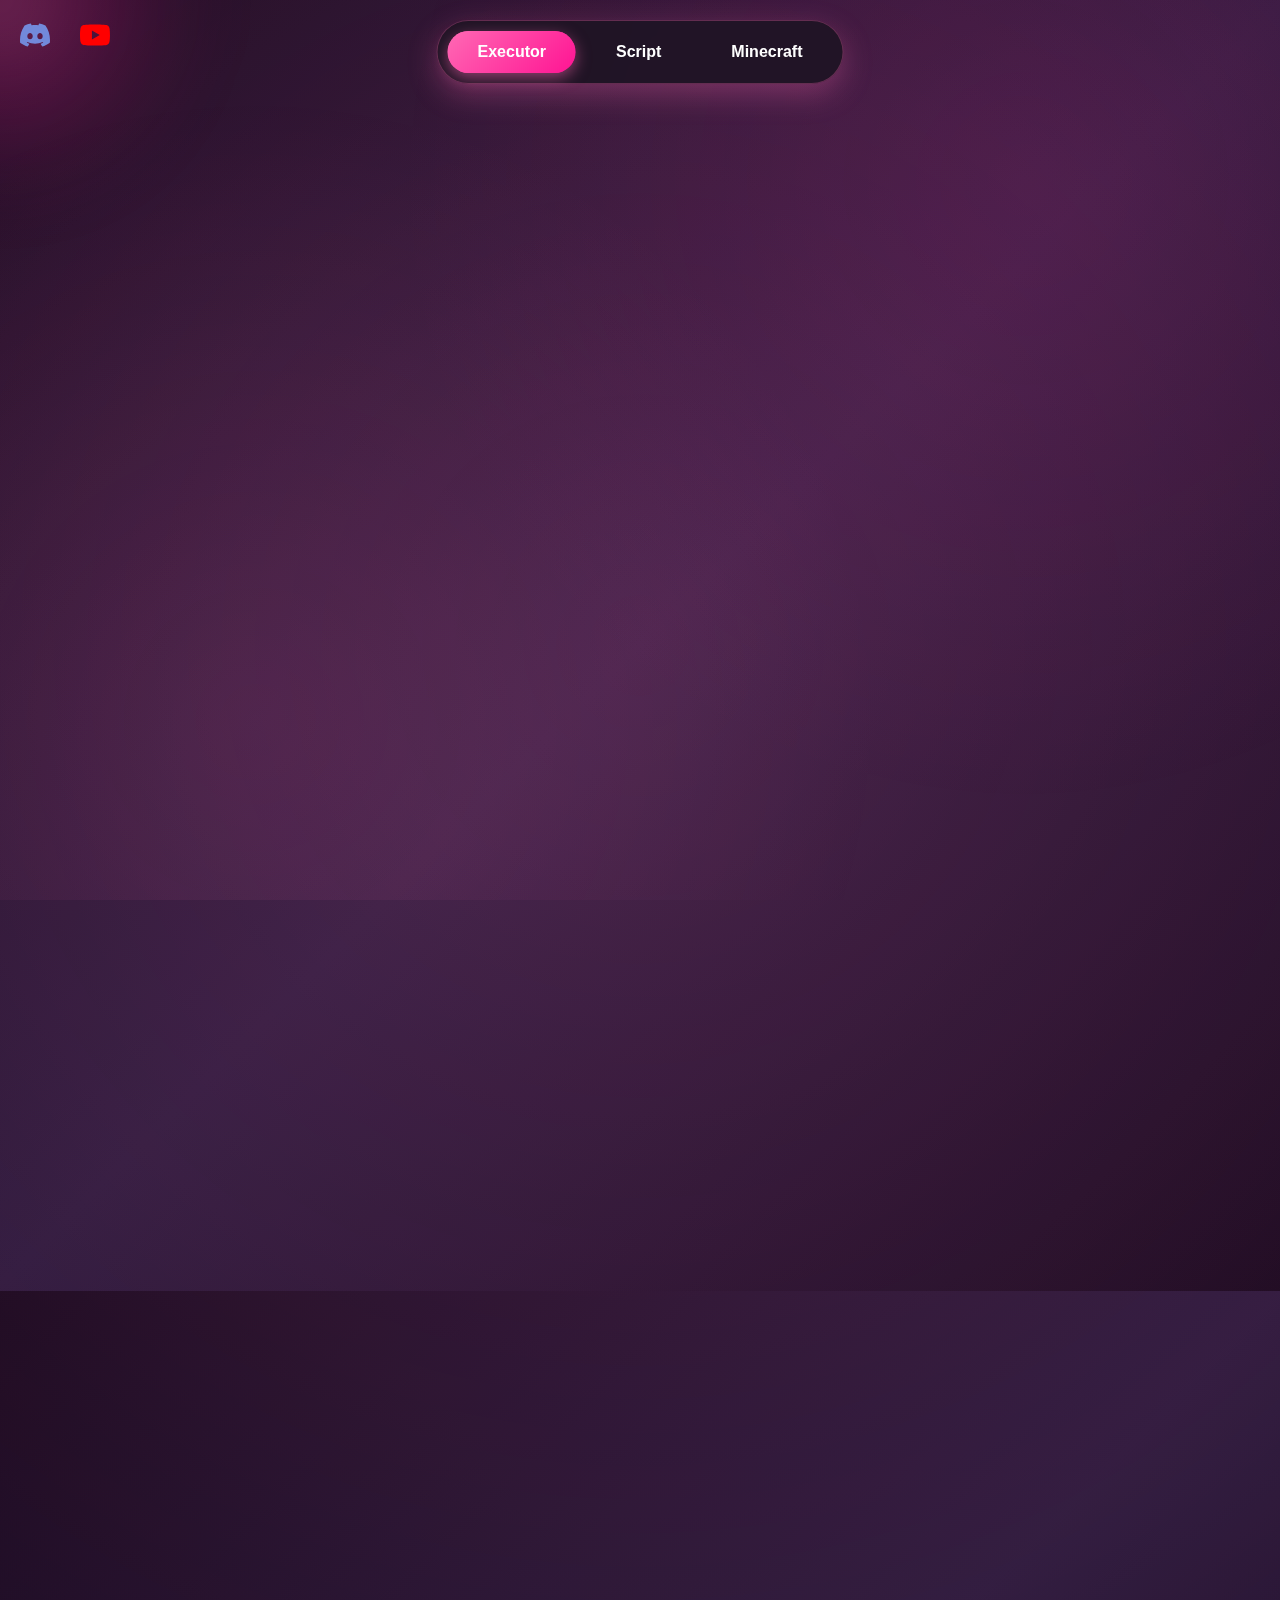
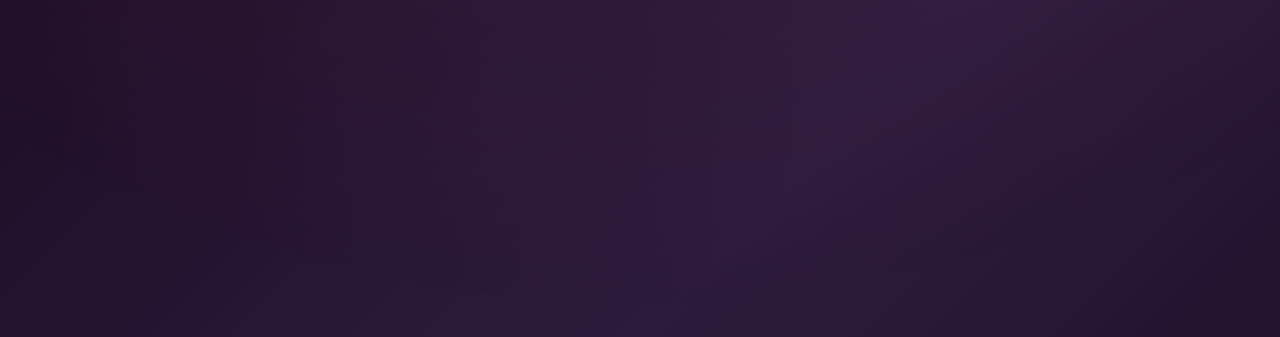
<file: index.html>
<!DOCTYPE html>
<html lang="tr">
<head>
  <meta charset="UTF-8">
  <title>Pinky Executor</title>
  <meta name="viewport" content="width=device-width, initial-scale=1.0">
  <style>
    * {
      box-sizing: border-box;
      margin: 0;
      padding: 0;
    }

    body {
      font-family: 'Segoe UI', Tahoma, Geneva, Verdana, sans-serif;
      background: linear-gradient(135deg, #1a0a1f 0%, #2d1b3d 50%, #1a0a1f 100%);
      color: #ffffff;
      min-height: 100vh;
      display: flex;
      align-items: center;
      justify-content: center;
      padding: 20px;
      position: relative;
      overflow-x: hidden;
    }

    body::before {
      content: '';
      position: absolute;
      top: -50%;
      right: -50%;
      width: 200%;
      height: 200%;
      background: radial-gradient(circle, rgba(255, 105, 180, 0.15) 0%, transparent 70%);
      animation: pulse 8s ease-in-out infinite;
      pointer-events: none;
    }

    body::after {
      content: '';
      position: fixed;
      top: 0;
      left: 0;
      width: 100%;
      height: 100%;
      background: 
        radial-gradient(circle at 20% 80%, rgba(255, 105, 180, 0.1) 0%, transparent 50%),
        radial-gradient(circle at 80% 20%, rgba(255, 20, 147, 0.1) 0%, transparent 50%);
      pointer-events: none;
      z-index: -1;
    }

    @keyframes pulse {
      0%, 100% { transform: scale(1); opacity: 0.5; }
      50% { transform: scale(1.1); opacity: 0.8; }
    }

    /* Enhanced loading and scroll animations */
    .container {
      max-width: 1000px;
      width: 100%;
      position: relative;
      z-index: 1;
      opacity: 0;
      animation: pageLoad 1s ease-out 0.2s forwards;
      padding-top: 80px;
    }

    @keyframes pageLoad {
      from {
        opacity: 0;
        transform: translateY(20px);
      }
      to {
        opacity: 1;
        transform: translateY(0);
      }
    }

    .app-info {
      text-align: center;
      margin-bottom: 50px;
      animation: fadeInDown 0.8s ease-out;
    }

    @keyframes fadeInDown {
      from {
        opacity: 0;
        transform: translateY(-30px);
      }
      to {
        opacity: 1;
        transform: translateY(0);
      }
    }

    .app-info h1 {
      font-size: 64px;
      margin-bottom: 20px;
      background: linear-gradient(135deg, #ff69b4 0%, #ff1493 50%, #ff69b4 100%);
      -webkit-background-clip: text;
      -webkit-text-fill-color: transparent;
      background-clip: text;
      font-weight: 800;
      letter-spacing: -2px;
      text-shadow: 0 0 30px rgba(255, 105, 180, 0.5);
      animation: shimmer 3s ease-in-out infinite;
    }

    @keyframes shimmer {
      0%, 100% { filter: brightness(1); }
      50% { filter: brightness(1.3); }
    }

    .features {
      display: grid;
      grid-template-columns: repeat(auto-fit, minmax(250px, 1fr));
      gap: 20px;
      margin: 30px 0;
      list-style: none;
      animation: fadeInUp 0.8s ease-out 0.2s both;
    }

    @keyframes fadeInUp {
      from {
        opacity: 0;
        transform: translateY(30px);
      }
      to {
        opacity: 1;
        transform: translateY(0);
      }
    }

    .features li {
      background: rgba(255, 105, 180, 0.1);
      backdrop-filter: blur(10px);
      padding: 20px;
      border-radius: 15px;
      border: 1px solid rgba(255, 105, 180, 0.3);
      transition: all 0.3s ease;
      font-size: 16px;
      text-align: center;
      display: flex;
      align-items: center;
      justify-content: center;
      gap: 10px;
      flex-wrap: wrap;
    }

    .feature-icon {
      font-size: 20px;
      margin-right: 5px;
    }

    .features li:hover {
      transform: translateY(-5px);
      border-color: rgba(255, 105, 180, 0.6);
      box-shadow: 0 10px 30px rgba(255, 105, 180, 0.3);
      background: rgba(255, 105, 180, 0.15);
    }

    .download {
      padding: 50px;
      background: rgba(30, 20, 35, 0.8);
      backdrop-filter: blur(20px);
      border-radius: 20px;
      border: 1px solid rgba(255, 105, 180, 0.3);
      box-shadow: 0 20px 60px rgba(255, 105, 180, 0.2);
      text-align: center;
      animation: fadeInUp 0.8s ease-out 0.4s both;
    }

    .download h2 {
      font-size: 32px;
      margin-bottom: 15px;
      color: #ff69b4;
    }

    .download > p {
      font-size: 18px;
      color: #cccccc;
      margin-bottom: 30px;
    }

    .download-btn {
      display: inline-flex;
      align-items: center;
      gap: 10px;
      padding: 18px 50px;
      background: linear-gradient(135deg, #ff69b4 0%, #ff1493 50%, #ff69b4 100%);
      color: #fff;
      text-decoration: none;
      font-size: 20px;
      font-weight: 600;
      border-radius: 50px;
      transition: all 0.3s ease;
      box-shadow: 0 10px 30px rgba(255, 105, 180, 0.5);
      position: relative;
      overflow: hidden;
      background-size: 200% 100%;
      animation: gradientShift 3s ease infinite;
    }

    .download-icon {
      font-size: 22px;
      animation: bounce 2s ease-in-out infinite;
    }

    @keyframes bounce {
      0%, 20%, 50%, 80%, 100% { transform: translateY(0); }
      40% { transform: translateY(-5px); }
      60% { transform: translateY(-3px); }
    }

    @keyframes gradientShift {
      0%, 100% { background-position: 0% 50%; }
      50% { background-position: 100% 50%; }
    }

    .download-btn::before {
      content: '';
      position: absolute;
      top: 0;
      left: -100%;
      width: 100%;
      height: 100%;
      background: linear-gradient(90deg, transparent, rgba(255, 255, 255, 0.2), transparent);
      transition: left 0.5s;
    }

    .download-btn:hover::before {
      left: 100%;
    }

    .download-btn:hover {
      transform: translateY(-3px) scale(1.05);
      box-shadow: 0 15px 40px rgba(255, 105, 180, 0.7);
    }

    .download-btn:active {
      transform: translateY(-1px);
    }

    .note {
      margin-top: 25px;
      font-size: 14px;
      color: #aaaaaa;
      display: flex;
      align-items: center;
      justify-content: center;
      gap: 8px;
    }

    .note::before {
      content: 'ℹ️';
    }

    /* Screenshots Section */
    .screenshots {
      margin: 50px 0;
      text-align: center;
      animation: fadeInUp 0.8s ease-out 0.3s both;
    }

    .screenshots h2 {
      font-size: 32px;
      margin-bottom: 30px;
      color: #ff69b4;
      text-align: center;
    }

    .screenshot-grid {
      display: grid;
      grid-template-columns: repeat(auto-fit, minmax(200px, 1fr));
      gap: 20px;
      margin-top: 30px;
    }

    .screenshot-item {
      background: rgba(255, 105, 180, 0.1);
      backdrop-filter: blur(10px);
      border-radius: 15px;
      border: 1px solid rgba(255, 105, 180, 0.3);
      padding: 15px;
      transition: all 0.3s ease;
      overflow: hidden;
    }

    .screenshot-item:hover {
      transform: translateY(-5px) scale(1.02);
      border-color: rgba(255, 105, 180, 0.6);
      box-shadow: 0 15px 40px rgba(255, 105, 180, 0.3);
      background: rgba(255, 105, 180, 0.15);
    }

    .screenshot-item img {
      width: 100%;
      max-height: 300px;
      object-fit: contain;
      border-radius: 10px;
      margin-bottom: 10px;
      transition: transform 0.3s ease;
    }

    .screenshot-item:hover img {
      transform: scale(1.05);
    }

    .screenshot-label {
      font-size: 16px;
      font-weight: 600;
      color: #ff69b4;
      margin-top: 10px;
    }

    /* Navigation Tabs */
    .nav-tabs {
      position: fixed;
      top: 20px;
      left: 50%;
      transform: translateX(-50%);
      display: flex;
      gap: 10px;
      z-index: 1000;
      background: rgba(30, 20, 35, 0.9);
      backdrop-filter: blur(20px);
      padding: 10px;
      border-radius: 50px;
      border: 1px solid rgba(255, 105, 180, 0.3);
      box-shadow: 0 10px 30px rgba(255, 105, 180, 0.3);
    }

    .nav-tab {
      padding: 12px 30px;
      background: transparent;
      color: #ffffff;
      border: none;
      border-radius: 50px;
      font-size: 16px;
      font-weight: 600;
      cursor: pointer;
      transition: all 0.3s ease;
      position: relative;
      overflow: hidden;
    }

    .nav-tab::before {
      content: '';
      position: absolute;
      top: 0;
      left: 0;
      width: 100%;
      height: 100%;
      background: linear-gradient(135deg, #ff69b4, #ff1493);
      opacity: 0;
      transition: opacity 0.3s ease;
      z-index: -1;
    }

    .nav-tab:hover::before {
      opacity: 0.2;
    }

    .nav-tab.active {
      background: linear-gradient(135deg, #ff69b4, #ff1493);
      box-shadow: 0 5px 15px rgba(255, 105, 180, 0.5);
    }

    .nav-tab.active::before {
      opacity: 1;
    }

    /* Page transitions */
    .page {
      display: none;
      animation: fadeIn 0.5s ease-out;
    }

    .page.active {
      display: block;
    }

    @keyframes fadeIn {
      from {
        opacity: 0;
        transform: translateY(20px);
      }
      to {
        opacity: 1;
        transform: translateY(0);
      }
    }

    /* Modules Section */
    .modules-section {
      margin: 50px 0;
      animation: fadeInUp 0.8s ease-out 0.2s both;
    }

    .modules-section h2 {
      font-size: 32px;
      margin-bottom: 30px;
      color: #ff69b4;
      text-align: center;
    }

    .modules-grid {
      display: grid;
      grid-template-columns: repeat(auto-fit, minmax(200px, 1fr));
      gap: 20px;
      margin-top: 30px;
    }

    .module-card {
      background: rgba(255, 105, 180, 0.1);
      backdrop-filter: blur(10px);
      border-radius: 15px;
      border: 1px solid rgba(255, 105, 180, 0.3);
      padding: 30px 20px;
      text-align: center;
      transition: all 0.3s ease;
    }

    .module-card:hover {
      transform: translateY(-5px);
      border-color: rgba(255, 105, 180, 0.6);
      box-shadow: 0 15px 40px rgba(255, 105, 180, 0.3);
      background: rgba(255, 105, 180, 0.15);
    }

    .module-card .module-icon {
      font-size: 48px;
      margin-bottom: 15px;
    }

    .module-name {
      font-size: 18px;
      font-weight: 600;
      color: #ff69b4;
      margin-bottom: 10px;
    }

    .module-desc {
      font-size: 14px;
      color: #aaaaaa;
    }

    /* Tutorial Section */
    .tutorial-section {
      margin: 50px 0;
      text-align: center;
      animation: fadeInUp 0.8s ease-out 0.3s both;
    }

    .tutorial-section h2 {
      font-size: 32px;
      margin-bottom: 30px;
      color: #ff69b4;
    }

    .tutorial-steps {
      display: grid;
      grid-template-columns: repeat(auto-fit, minmax(200px, 1fr));
      gap: 20px;
      max-width: 800px;
      margin: 0 auto;
    }

    .tutorial-step {
      background: rgba(255, 105, 180, 0.1);
      backdrop-filter: blur(10px);
      border: 1px solid rgba(255, 105, 180, 0.3);
      border-radius: 15px;
      padding: 25px 20px;
      text-align: center;
      transition: all 0.3s ease;
      position: relative;
      overflow: hidden;
    }

    .tutorial-step:hover {
      transform: translateY(-5px);
      border-color: rgba(255, 105, 180, 0.6);
      box-shadow: 0 15px 40px rgba(255, 105, 180, 0.3);
      background: rgba(255, 105, 180, 0.15);
    }

    .step-number {
      font-size: 36px;
      font-weight: 800;
      color: #ff69b4;
      margin-bottom: 15px;
      background: linear-gradient(135deg, #ff69b4, #ff1493);
      -webkit-background-clip: text;
      -webkit-text-fill-color: transparent;
      background-clip: text;
    }

    .step-text {
      font-size: 16px;
      color: #ffffff;
      font-weight: 600;
    }

    .step-text code {
      background: rgba(255, 105, 180, 0.2);
      padding: 2px 6px;
      border-radius: 4px;
      font-family: 'Courier New', monospace;
      font-size: 14px;
      color: #ff69b4;
    }

    /* Download Section for Minecraft */
    .download-section {
      margin: 50px 0;
      text-align: center;
      animation: fadeInUp 0.8s ease-out 0.2s both;
    }

    .download-section h2 {
      font-size: 32px;
      margin-bottom: 30px;
      color: #ff69b4;
    }

    .download-grid {
      display: grid;
      grid-template-columns: repeat(auto-fit, minmax(300px, 1fr));
      gap: 30px;
      max-width: 800px;
      margin: 0 auto;
    }

    .download-card {
      background: rgba(255, 105, 180, 0.1);
      backdrop-filter: blur(10px);
      border: 1px solid rgba(255, 105, 180, 0.3);
      border-radius: 20px;
      padding: 40px 30px;
      text-align: center;
      transition: all 0.3s ease;
      position: relative;
      overflow: hidden;
    }

    .download-card:hover {
      transform: translateY(-10px);
      border-color: rgba(255, 105, 180, 0.6);
      box-shadow: 0 20px 60px rgba(255, 105, 180, 0.3);
      background: rgba(255, 105, 180, 0.15);
    }

    .download-card .download-icon {
      font-size: 64px;
      margin-bottom: 20px;
      display: block;
      animation: float 3s ease-in-out infinite;
    }

    .download-card h3 {
      font-size: 24px;
      font-weight: 700;
      color: #ff69b4;
      margin-bottom: 10px;
    }

    .download-card p {
      font-size: 16px;
      color: #aaaaaa;
      margin-bottom: 25px;
    }

    .download-card .download-btn {
      display: inline-flex;
      align-items: center;
      gap: 10px;
      padding: 15px 30px;
      background: linear-gradient(135deg, #ff69b4, #ff1493);
      color: #fff;
      text-decoration: none;
      font-size: 16px;
      font-weight: 600;
      border-radius: 50px;
      transition: all 0.3s ease;
      box-shadow: 0 10px 30px rgba(255, 105, 180, 0.5);
    }

    .download-card .download-btn:hover {
      transform: translateY(-3px) scale(1.05);
      box-shadow: 0 15px 40px rgba(255, 105, 180, 0.7);
    }

    .download-card .download-btn .download-icon {
      font-size: 18px;
      margin-bottom: 0;
    }

    /* Copy Script Section */
    .copy-script-section {
      margin: 50px 0;
      text-align: center;
      animation: fadeInUp 0.8s ease-out 0.4s both;
    }

    .copy-script-section h2 {
      font-size: 32px;
      margin-bottom: 30px;
      color: #ff69b4;
    }

    .script-box {
      background: rgba(30, 20, 35, 0.8);
      backdrop-filter: blur(20px);
      border: 1px solid rgba(255, 105, 180, 0.3);
      border-radius: 15px;
      padding: 25px;
      margin-bottom: 20px;
      overflow-x: auto;
    }

    .script-box code {
      color: #ff69b4;
      font-family: 'Courier New', monospace;
      font-size: 16px;
      word-break: break-all;
    }

    .copy-btn {
      display: inline-flex;
      align-items: center;
      gap: 10px;
      padding: 15px 40px;
      background: linear-gradient(135deg, #ff69b4, #ff1493);
      color: #fff;
      border: none;
      font-size: 18px;
      font-weight: 600;
      border-radius: 50px;
      cursor: pointer;
      transition: all 0.3s ease;
      box-shadow: 0 10px 30px rgba(255, 105, 180, 0.5);
    }

    .copy-btn:hover {
      transform: translateY(-3px) scale(1.05);
      box-shadow: 0 15px 40px rgba(255, 105, 180, 0.7);
    }

    .copy-btn:active {
      transform: translateY(-1px);
    }

    .copy-icon {
      font-size: 20px;
    }

    /* Module styles */
    .module-item {
      cursor: pointer;
      position: relative;
      min-height: 200px;
      display: flex;
      flex-direction: column;
      align-items: center;
      justify-content: center;
    }

    .module-item::before {
      content: '📋 Click to Copy';
      position: absolute;
      top: 10px;
      right: 10px;
      font-size: 12px;
      background: rgba(255, 105, 180, 0.3);
      padding: 5px 10px;
      border-radius: 5px;
      opacity: 0;
      transition: opacity 0.3s ease;
    }

    .module-item:hover::before {
      opacity: 1;
    }

    .module-icon {
      font-size: 64px;
      margin-bottom: 15px;
      animation: float 3s ease-in-out infinite;
    }

    @keyframes float {
      0%, 100% { transform: translateY(0px); }
      50% { transform: translateY(-10px); }
    }

    .module-description {
      font-size: 14px;
      color: #aaaaaa;
      margin-top: 5px;
    }

    .module-item:hover .module-icon {
      animation: bounce 0.5s ease;
    }

    /* Discord Icon */
    .discord-icon {
      position: fixed;
      top: 20px;
      left: 20px;
      color: #7289da;
      transition: all 0.3s ease;
      z-index: 1001;
    }

    .discord-icon:hover {
      color: #5865f2;
      transform: scale(1.1);
    }

    /* YouTube Icon */
    .youtube-icon {
      position: fixed;
      top: 20px;
      left: 80px;
      color: #ff0000;
      transition: all 0.3s ease;
      z-index: 1001;
    }

    .youtube-icon:hover {
      color: #cc0000;
      transform: scale(1.1);
    }

    /* Discord link styling */
    .discord-link {
      color: #7289da;
      cursor: pointer;
      transition: all 0.3s ease;
      text-decoration: underline;
    }

    .discord-link:hover {
      color: #5865f2;
      text-shadow: 0 0 10px rgba(114, 137, 218, 0.5);
    }

    /* Enhanced button animations */
    .download-btn {
      position: relative;
      overflow: hidden;
    }

    .download-btn::after {
      content: '';
      position: absolute;
      top: 50%;
      left: 50%;
      width: 0;
      height: 0;
      background: rgba(255, 255, 255, 0.2);
      border-radius: 50%;
      transform: translate(-50%, -50%);
      transition: width 0.6s, height 0.6s;
    }

    .download-btn:active::after {
      width: 300px;
      height: 300px;
    }

    @media (max-width: 768px) {
      .app-info h1 {
        font-size: 42px;
      }

      .download {
        padding: 30px 20px;
      }

      .features {
        grid-template-columns: 1fr;
      }

      .screenshot-grid {
        grid-template-columns: repeat(auto-fit, minmax(150px, 1fr));
        gap: 15px;
      }

      .screenshot-item img {
        height: 120px;
      }

      .nav-tabs {
        top: 10px;
        padding: 8px;
      }

      .nav-tab {
        padding: 10px 20px;
        font-size: 14px;
      }

      .modules-grid {
        grid-template-columns: repeat(auto-fit, minmax(150px, 1fr));
        gap: 15px;
      }

      .module-card {
        padding: 20px 15px;
      }

      .module-card .module-icon {
        font-size: 36px;
      }

      .module-name {
        font-size: 16px;
      }

      .module-desc {
        font-size: 12px;
      }

      .script-box {
        padding: 15px;
      }

      .script-box code {
        font-size: 14px;
      }
    }
    .cursor-glow {
      position: fixed;
      width: 400px;
      height: 400px;
      border-radius: 50%;
      background: radial-gradient(circle, rgba(255, 105, 180, 0.4) 0%, rgba(255, 20, 147, 0.2) 30%, transparent 70%);
      pointer-events: none;
      transform: translate(-50%, -50%);
      z-index: 0;
      transition: opacity 0.3s ease;
      filter: blur(40px);
    }

    .particle {
      position: fixed;
      width: 6px;
      height: 6px;
      background: #ff69b4;
      border-radius: 50%;
      pointer-events: none;
      z-index: 0;
      animation: particleFade 1s ease-out forwards;
      box-shadow: 0 0 10px rgba(255, 105, 180, 0.8);
    }

    @keyframes particleFade {
      0% {
        opacity: 1;
        transform: translate(0, 0) scale(1);
      }
      100% {
        opacity: 0;
        transform: translate(var(--tx), var(--ty)) scale(0);
      }
    }
  </style>
</head>
<body>

  <div class="cursor-glow" id="cursorGlow"></div>
  
  <!-- Discord Icon -->
  <a href="https://discord.gg/YF24A6Ygmj" target="_blank" class="discord-icon">
    <svg width="30" height="30" viewBox="0 0 24 24" fill="currentColor">
      <path d="M20.317 4.3698a19.7913 19.7913 0 00-4.8851-1.5152.0741.0741 0 00-.0785.0371c-.211.3753-.4447.8648-.6083 1.2495-1.8447-.2762-3.68-.2762-5.4868 0-.1636-.3933-.4058-.8742-.6177-1.2495a.077.077 0 00-.0785-.037 19.7363 19.7363 0 00-4.8852 1.515.0699.0699 0 00-.0321.0277C.5334 9.0463-.319 13.5805.0992 18.0578a.0824.0824 0 00.0312.0561c2.0528 1.5076 4.0413 2.4228 5.9929 3.0294a.0777.0777 0 00.0842-.0276c.4616-.6304.8731-1.2952 1.226-1.9942a.076.076 0 00-.0416-.1057c-.6528-.2476-1.2743-.5495-1.8722-.8923a.077.077 0 01-.0076-.1277c.1258-.0943.2517-.1923.3718-.2914a.0743.0743 0 01.0776-.0105c3.9278 1.7933 8.18 1.7933 12.0614 0a.0739.0739 0 01.0785.0095c.1202.099.246.1981.3728.2924a.077.077 0 01-.0066.1276 12.2986 12.2986 0 01-1.873.8914.0766.0766 0 00-.0407.1067c.3604.698.7719 1.3628 1.225 1.9932a.076.076 0 00.0842.0286c1.961-.6067 3.9495-1.5219 6.0023-3.0294a.077.077 0 00.0313-.0552c.5004-5.177-.8382-9.6739-3.5492-13.6604a.061.061 0 00-.0312-.0286zM8.02 15.3312c-1.1825 0-2.1569-1.0857-2.1569-2.419 0-1.3332.9555-2.4189 2.157-2.4189 1.2108 0 2.1757 1.0952 2.1568 2.419 0 1.3332-.9555 2.4189-2.1569 2.4189zm7.975 0c-1.1825 0-2.1569-1.0857-2.1569-2.419 0-1.3332.9555-2.4189 2.1569-2.4189 1.2108 0 2.1757 1.0952 2.1568 2.419 0 1.3332-.946 2.4189-2.1568 2.4189z"/>
    </svg>
  </a>

  <!-- YouTube Icon -->
  <a href="https://www.youtube.com/@derklum" target="_blank" class="youtube-icon">
    <svg width="30" height="30" viewBox="0 0 24 24" fill="currentColor">
      <path d="M23.498 6.186a3.016 3.016 0 0 0-2.122-2.136C19.505 3.545 12 3.545 12 3.545s-7.505 0-9.377.505A3.017 3.017 0 0 0 .502 6.186C0 8.07 0 12 0 12s0 3.93.502 5.814a3.016 3.016 0 0 0 2.122 2.136c1.871.505 9.376.505 9.376.505s7.505 0 9.377-.505a3.015 3.015 0 0 0 2.122-2.136C24 15.93 24 12 24 12s0-3.93-.502-5.814zM9.545 15.568V8.432L15.818 12l-6.273 3.568z"/>
    </svg>
  </a>
  
  <!-- Navigation Tabs -->
  <div class="nav-tabs">
    <button class="nav-tab active" onclick="showPage('executor')">Executor</button>
    <button class="nav-tab" onclick="showPage('script')">Script</button>
    <button class="nav-tab" onclick="showPage('minecraft')">Minecraft</button>
  </div>

  <div class="container">

    <!-- EXECUTOR PAGE -->
    <div id="executor-page" class="page active">
      <!-- UYGULAMA BİLGİLERİ -->
      <section class="app-info">
        <h1>Pinky Executor</h1>

        <ul class="features">
        </ul>
      </section>

      <!-- SCREENSHOTS SECTION -->
      <section class="screenshots">
        <h2>Screenshots</h2>
        <div class="screenshot-grid">
          <div class="screenshot-item">
            <img src="images/home.png" alt="Home Screen" loading="lazy">
            <div class="screenshot-label">Home</div>
          </div>
          <div class="screenshot-item">
            <img src="images/editor.png" alt="Editor" loading="lazy">
            <div class="screenshot-label">Editor</div>
          </div>
          <div class="screenshot-item">
            <img src="images/scripthub.png" alt="Script Hub" loading="lazy">
            <div class="screenshot-label">Script Hub</div>
          </div>
          <div class="screenshot-item">
            <img src="images/settings.png" alt="Settings" loading="lazy">
            <div class="screenshot-label">Settings</div>
          </div>
        </div>
      </section>

      <!-- TUTORIAL SECTION -->
      <section class="tutorial-section">
        <h2>How to Install</h2>
        <div class="tutorial-steps">
          <div class="tutorial-step">
            <div class="step-number">1</div>
            <div class="step-text">Go to site</div>
          </div>
          <div class="tutorial-step">
            <div class="step-number">2</div>
            <div class="step-text">Scroll down</div>
          </div>
          <div class="tutorial-step">
            <div class="step-number">3</div>
            <div class="step-text">Press download</div>
          </div>
          <div class="tutorial-step">
            <div class="step-number">4</div>
            <div class="step-text">Open folder</div>
          </div>
          <div class="tutorial-step">
            <div class="step-number">5</div>
            <div class="step-text">Go to <code>pinky\pinky\pinky\bin\x64\Debug</code></div>
          </div>
          <div class="tutorial-step">
            <div class="step-number">6</div>
            <div class="step-text">Open pinky.exe</div>
          </div>
        </div>
      </section>

      <!-- DOWNLOAD ALANI -->
      <section class="download">
        <h2>Download</h2>

        <a href="https://drive.google.com/file/d/15xYZ2-3OIKeJvKS-sgydGpmxmurOYs2x/view?usp=sharing" class="download-btn" download>
          <span class="download-icon">📥</span>
          Download Pinky Executor
        </a>

        <p class="note">
          Windows 10 / 11 Support
        </p>
      </section>
    </div>

    <!-- SCRIPT PAGE -->
    <div id="script-page" class="page">
      <!-- SCRIPT INFO -->
      <section class="app-info">
        <h1>Pinky Hack Script</h1>
        <p style="font-size: 18px; color: #cccccc; margin-top: 15px;">Universal script with powerful features</p>
      </section>

      <!-- SCREENSHOTS SECTION -->
      <section class="screenshots">
        <h2>Screenshots</h2>
        <div class="screenshot-grid">
          <div class="screenshot-item">
            <img src="images/script.png" alt="Script" loading="lazy">
            <div class="screenshot-label">Script</div>
          </div>
        </div>
      </section>

      <!-- MODULES SECTION -->
      <section class="modules-section">
        <h2>Modules</h2>
        <div class="modules-grid">
          <div class="module-card">
            <div class="module-icon">🏃</div>
            <div class="module-name">Movement</div>
            <div class="module-desc">Speed, Fly, Noclip, Teleport</div>
          </div>
          <div class="module-card">
            <div class="module-icon">⚔️</div>
            <div class="module-name">Combat</div>
            <div class="module-desc">Aimbot, Killaura, Triggerbot</div>
          </div>
          <div class="module-card">
            <div class="module-icon">👁️</div>
            <div class="module-name">Visuals</div>
            <div class="module-desc">ESP, Fullbright, Time Changer</div>
          </div>
          <div class="module-card">
            <div class="module-icon">🛠️</div>
            <div class="module-name">Misc</div>
            <div class="module-desc">Server Hop, Anti-AFK, Waypoints</div>
          </div>
          <div class="module-card">
            <div class="module-icon">📜</div>
            <div class="module-name">Scripts</div>
            <div class="module-desc">Admin, Hitbox, Egor Script</div>
          </div>
          <div class="module-card">
            <div class="module-icon">🎮</div>
            <div class="module-name">Games</div>
            <div class="module-desc">Game-specific scripts</div>
          </div>
          <div class="module-card">
            <div class="module-icon">⚙️</div>
            <div class="module-name">Settings</div>
            <div class="module-desc">Customize your experience</div>
          </div>
          <div class="module-card">
            <div class="module-icon">🎯</div>
            <div class="module-name">Teleport Player</div>
            <div class="module-desc">Teleport to any player</div>
          </div>
        </div>
      </section>

      <!-- SCRIPT TUTORIAL SECTION -->
      <section class="tutorial-section">
        <h2>How to Use Script</h2>
        <div class="tutorial-steps">
          <div class="tutorial-step">
            <div class="step-number">1</div>
            <div class="step-text">Attach executor</div>
          </div>
          <div class="tutorial-step">
            <div class="step-number">2</div>
            <div class="step-text">Copy script</div>
          </div>
          <div class="tutorial-step">
            <div class="step-number">3</div>
            <div class="step-text">Paste it to editor</div>
          </div>
          <div class="tutorial-step">
            <div class="step-number">4</div>
            <div class="step-text">Press execute</div>
          </div>
        </div>
      </section>

      <!-- COPY SCRIPT SECTION -->
      <section class="copy-script-section">
        <h2>Copy Script</h2>
        <div class="script-box">
          <code id="scriptCode">loadstring(game:HttpGet("https://pastefy.app/qmVRYXkv/raw"))()</code>
        </div>
        <button class="copy-btn" onclick="copyScriptCode()">
          <span class="copy-icon">📋</span>
          Copy Script
        </button>
      </section>
    </div>

    <!-- MINECRAFT PAGE -->
    <div id="minecraft-page" class="page">
      <!-- MINECRAFT INFO -->
      <section class="app-info">
        <h1>Pinky Client</h1>
        <p style="font-size: 24px; color: #ff69b4; margin-top: 15px; font-weight: 600;">1.21.5 Java Fabric</p>
        <p style="font-size: 18px; color: #cccccc; margin-top: 10px;">Minecraft client with powerful features</p>
      </section>

      <!-- DOWNLOAD SECTION -->
      <section class="download-section">
        <h2>Downloads</h2>
        <div class="download-grid">
          <div class="download-card">
            <div class="download-icon">📄</div>
            <h3>Source</h3>
            <p>Complete source code</p>
            <a href="https://drive.google.com/file/d/1LaHgxdWKbEdxXOQACH34zH9T3hrRil24/view?usp=sharing" class="download-btn" download>
              <span class="download-icon">📥</span>
              Download Source
            </a>
          </div>
          <div class="download-card">
            <div class="download-icon">🎮</div>
            <h3>Mod</h3>
            <p>Minecraft mod file</p>
            <a href="https://drive.google.com/file/d/1WSjxN6x-cn4GozTXxl-TAZYvktKts8_D/view?usp=sharing" class="download-btn" download>
              <span class="download-icon">📥</span>
              Download Mod
            </a>
          </div>
        </div>
        <p class="note">
          Windows 10 / 11 Support
        </p>
      </section>

      <!-- MINECRAFT TUTORIAL SECTION -->
      <section class="tutorial-section">
        <h2>How to Install</h2>
        <div class="tutorial-steps">
          <div class="tutorial-step">
            <div class="step-number">1</div>
            <div class="step-text">Put jar to mods folder</div>
          </div>
        </div>
      </section>
    </div>

  </div>

  <script>
    // Mouse glow efekti
    const cursorGlow = document.getElementById('cursorGlow');
    let mouseX = 0, mouseY = 0;
    let glowX = 0, glowY = 0;

    document.addEventListener('mousemove', (e) => {
      mouseX = e.clientX;
      mouseY = e.clientY;
      
      // Parçacık oluştur
      if (Math.random() > 0.8) {
        createParticle(e.clientX, e.clientY);
      }
    });

    // Smooth glow hareketi
    function animateGlow() {
      glowX += (mouseX - glowX) * 0.1;
      glowY += (mouseY - glowY) * 0.1;
      
      cursorGlow.style.left = glowX + 'px';
      cursorGlow.style.top = glowY + 'px';
      
      requestAnimationFrame(animateGlow);
    }
    animateGlow();

    // Parçacık oluşturma
    function createParticle(x, y) {
      const particle = document.createElement('div');
      particle.className = 'particle';
      particle.style.left = x + 'px';
      particle.style.top = y + 'px';
      
      const tx = (Math.random() - 0.5) * 100;
      const ty = (Math.random() - 0.5) * 100;
      particle.style.setProperty('--tx', tx + 'px');
      particle.style.setProperty('--ty', ty + 'px');
      
      document.body.appendChild(particle);
      
      setTimeout(() => particle.remove(), 1000);
    }

    // Discord link kopyalama
    function copyDiscord() {
      const discordLink = 'discord.gg/YF24A6Ygmj';
      navigator.clipboard.writeText(discordLink).then(() => {
        // Başarı bildirimi
        showNotification('Discord link copied to clipboard!');
      }).catch(() => {
        // Fallback method
        const textArea = document.createElement('textarea');
        textArea.value = discordLink;
        document.body.appendChild(textArea);
        textArea.select();
        document.execCommand('copy');
        document.body.removeChild(textArea);
        showNotification('Discord link copied to clipboard!');
      });
    }

    // Script kopyalama
    function copyScript(script) {
      navigator.clipboard.writeText(script).then(() => {
        showNotification('Script copied to clipboard!');
      }).catch(() => {
        // Fallback method
        const textArea = document.createElement('textarea');
        textArea.value = script;
        document.body.appendChild(textArea);
        textArea.select();
        document.execCommand('copy');
        document.body.removeChild(textArea);
        showNotification('Script copied to clipboard!');
      });
    }

    // Page switching
    function showPage(pageName) {
      // Hide all pages
      document.querySelectorAll('.page').forEach(page => {
        page.classList.remove('active');
      });
      
      // Remove active from all tabs
      document.querySelectorAll('.nav-tab').forEach(tab => {
        tab.classList.remove('active');
      });
      
      // Show selected page
      document.getElementById(pageName + '-page').classList.add('active');
      
      // Set active tab
      event.target.classList.add('active');
    }

    // Copy script code
    function copyScriptCode() {
      const scriptCode = document.getElementById('scriptCode').textContent;
      navigator.clipboard.writeText(scriptCode).then(() => {
        showNotification('Script copied to clipboard!');
      }).catch(() => {
        // Fallback method
        const textArea = document.createElement('textarea');
        textArea.value = scriptCode;
        document.body.appendChild(textArea);
        textArea.select();
        document.execCommand('copy');
        document.body.removeChild(textArea);
        showNotification('Script copied to clipboard!');
      });
    }

    // Bildirim gösterme
    function showNotification(message) {
      const notification = document.createElement('div');
      notification.textContent = message;
      notification.style.cssText = `
        position: fixed;
        top: 20px;
        right: 20px;
        background: linear-gradient(135deg, #ff69b4, #ff1493);
        color: white;
        padding: 15px 25px;
        border-radius: 10px;
        font-weight: 600;
        z-index: 1000;
        animation: slideIn 0.3s ease-out;
        box-shadow: 0 10px 30px rgba(255, 105, 180, 0.5);
      `;
      
      document.body.appendChild(notification);
      
      setTimeout(() => {
        notification.style.animation = 'slideOut 0.3s ease-in forwards';
        setTimeout(() => notification.remove(), 300);
      }, 3000);
    }

    // Notification animations
    const style = document.createElement('style');
    style.textContent = `
      @keyframes slideIn {
        from { transform: translateX(100%); opacity: 0; }
        to { transform: translateX(0); opacity: 1; }
      }
      @keyframes slideOut {
        from { transform: translateX(0); opacity: 1; }
        to { transform: translateX(100%); opacity: 0; }
      }
    `;
    document.head.appendChild(style);
  </script>

</body>
</html>
</file>
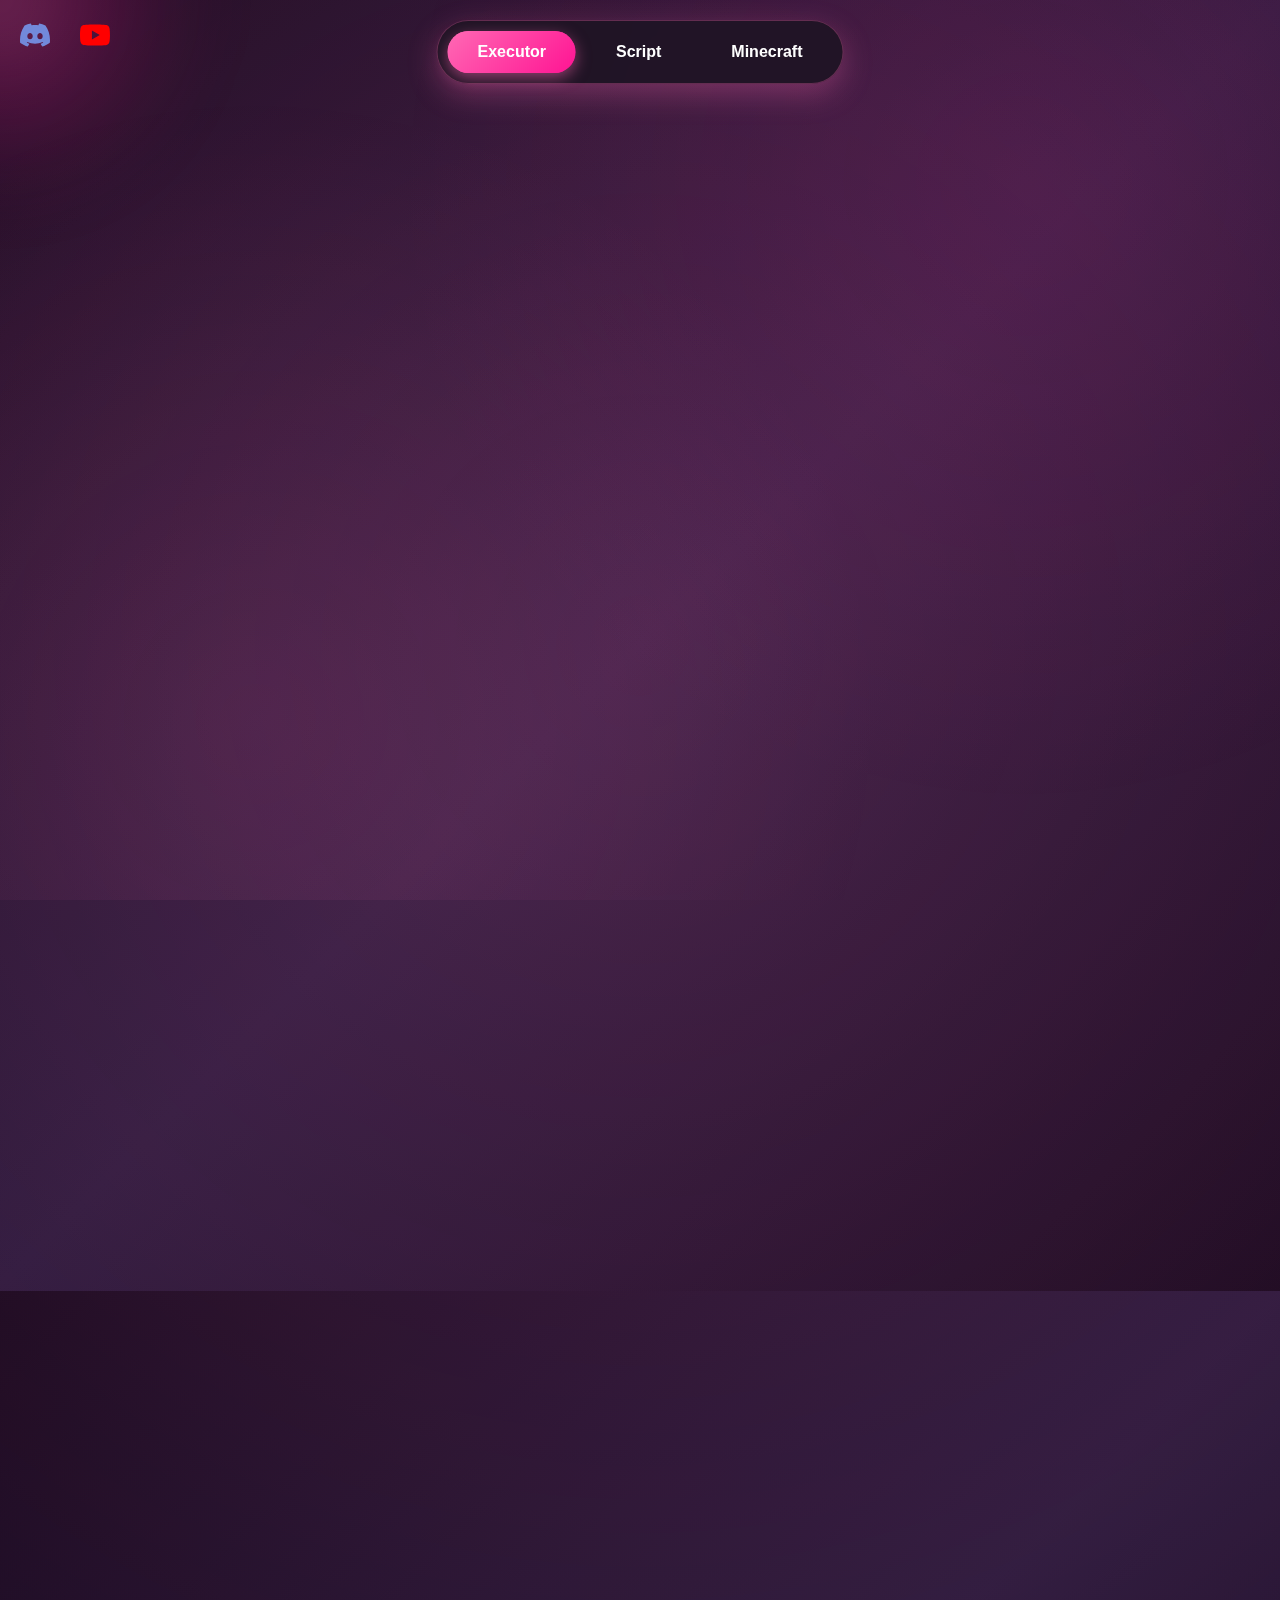
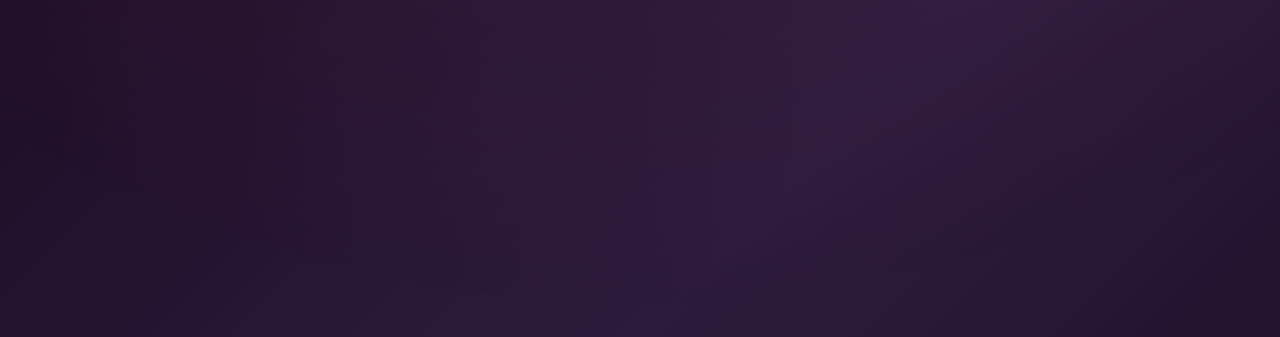
<file: pinkysite/index.html>
<!DOCTYPE html>
<html lang="tr">
<head>
  <meta charset="UTF-8">
  <title>Pinky Executor</title>
  <meta name="viewport" content="width=device-width, initial-scale=1.0">
  <style>
    * {
      box-sizing: border-box;
      margin: 0;
      padding: 0;
    }

    body {
      font-family: 'Segoe UI', Tahoma, Geneva, Verdana, sans-serif;
      background: linear-gradient(135deg, #1a0a1f 0%, #2d1b3d 50%, #1a0a1f 100%);
      color: #ffffff;
      min-height: 100vh;
      display: flex;
      align-items: center;
      justify-content: center;
      padding: 20px;
      position: relative;
      overflow-x: hidden;
    }

    body::before {
      content: '';
      position: absolute;
      top: -50%;
      right: -50%;
      width: 200%;
      height: 200%;
      background: radial-gradient(circle, rgba(255, 105, 180, 0.15) 0%, transparent 70%);
      animation: pulse 8s ease-in-out infinite;
      pointer-events: none;
    }

    body::after {
      content: '';
      position: fixed;
      top: 0;
      left: 0;
      width: 100%;
      height: 100%;
      background: 
        radial-gradient(circle at 20% 80%, rgba(255, 105, 180, 0.1) 0%, transparent 50%),
        radial-gradient(circle at 80% 20%, rgba(255, 20, 147, 0.1) 0%, transparent 50%);
      pointer-events: none;
      z-index: -1;
    }

    @keyframes pulse {
      0%, 100% { transform: scale(1); opacity: 0.5; }
      50% { transform: scale(1.1); opacity: 0.8; }
    }

    /* Enhanced loading and scroll animations */
    .container {
      max-width: 1000px;
      width: 100%;
      position: relative;
      z-index: 1;
      opacity: 0;
      animation: pageLoad 1s ease-out 0.2s forwards;
      padding-top: 80px;
    }

    @keyframes pageLoad {
      from {
        opacity: 0;
        transform: translateY(20px);
      }
      to {
        opacity: 1;
        transform: translateY(0);
      }
    }

    .app-info {
      text-align: center;
      margin-bottom: 50px;
      animation: fadeInDown 0.8s ease-out;
    }

    @keyframes fadeInDown {
      from {
        opacity: 0;
        transform: translateY(-30px);
      }
      to {
        opacity: 1;
        transform: translateY(0);
      }
    }

    .app-info h1 {
      font-size: 64px;
      margin-bottom: 20px;
      background: linear-gradient(135deg, #ff69b4 0%, #ff1493 50%, #ff69b4 100%);
      -webkit-background-clip: text;
      -webkit-text-fill-color: transparent;
      background-clip: text;
      font-weight: 800;
      letter-spacing: -2px;
      text-shadow: 0 0 30px rgba(255, 105, 180, 0.5);
      animation: shimmer 3s ease-in-out infinite;
    }

    @keyframes shimmer {
      0%, 100% { filter: brightness(1); }
      50% { filter: brightness(1.3); }
    }

    .features {
      display: grid;
      grid-template-columns: repeat(auto-fit, minmax(250px, 1fr));
      gap: 20px;
      margin: 30px 0;
      list-style: none;
      animation: fadeInUp 0.8s ease-out 0.2s both;
    }

    @keyframes fadeInUp {
      from {
        opacity: 0;
        transform: translateY(30px);
      }
      to {
        opacity: 1;
        transform: translateY(0);
      }
    }

    .features li {
      background: rgba(255, 105, 180, 0.1);
      backdrop-filter: blur(10px);
      padding: 20px;
      border-radius: 15px;
      border: 1px solid rgba(255, 105, 180, 0.3);
      transition: all 0.3s ease;
      font-size: 16px;
      text-align: center;
      display: flex;
      align-items: center;
      justify-content: center;
      gap: 10px;
      flex-wrap: wrap;
    }

    .feature-icon {
      font-size: 20px;
      margin-right: 5px;
    }

    .features li:hover {
      transform: translateY(-5px);
      border-color: rgba(255, 105, 180, 0.6);
      box-shadow: 0 10px 30px rgba(255, 105, 180, 0.3);
      background: rgba(255, 105, 180, 0.15);
    }

    .download {
      padding: 50px;
      background: rgba(30, 20, 35, 0.8);
      backdrop-filter: blur(20px);
      border-radius: 20px;
      border: 1px solid rgba(255, 105, 180, 0.3);
      box-shadow: 0 20px 60px rgba(255, 105, 180, 0.2);
      text-align: center;
      animation: fadeInUp 0.8s ease-out 0.4s both;
    }

    .download h2 {
      font-size: 32px;
      margin-bottom: 15px;
      color: #ff69b4;
    }

    .download > p {
      font-size: 18px;
      color: #cccccc;
      margin-bottom: 30px;
    }

    .download-btn {
      display: inline-flex;
      align-items: center;
      gap: 10px;
      padding: 18px 50px;
      background: linear-gradient(135deg, #ff69b4 0%, #ff1493 50%, #ff69b4 100%);
      color: #fff;
      text-decoration: none;
      font-size: 20px;
      font-weight: 600;
      border-radius: 50px;
      transition: all 0.3s ease;
      box-shadow: 0 10px 30px rgba(255, 105, 180, 0.5);
      position: relative;
      overflow: hidden;
      background-size: 200% 100%;
      animation: gradientShift 3s ease infinite;
    }

    .download-icon {
      font-size: 22px;
      animation: bounce 2s ease-in-out infinite;
    }

    @keyframes bounce {
      0%, 20%, 50%, 80%, 100% { transform: translateY(0); }
      40% { transform: translateY(-5px); }
      60% { transform: translateY(-3px); }
    }

    @keyframes gradientShift {
      0%, 100% { background-position: 0% 50%; }
      50% { background-position: 100% 50%; }
    }

    .download-btn::before {
      content: '';
      position: absolute;
      top: 0;
      left: -100%;
      width: 100%;
      height: 100%;
      background: linear-gradient(90deg, transparent, rgba(255, 255, 255, 0.2), transparent);
      transition: left 0.5s;
    }

    .download-btn:hover::before {
      left: 100%;
    }

    .download-btn:hover {
      transform: translateY(-3px) scale(1.05);
      box-shadow: 0 15px 40px rgba(255, 105, 180, 0.7);
    }

    .download-btn:active {
      transform: translateY(-1px);
    }

    .note {
      margin-top: 25px;
      font-size: 14px;
      color: #aaaaaa;
      display: flex;
      align-items: center;
      justify-content: center;
      gap: 8px;
    }

    .note::before {
      content: 'ℹ️';
    }

    /* Screenshots Section */
    .screenshots {
      margin: 50px 0;
      text-align: center;
      animation: fadeInUp 0.8s ease-out 0.3s both;
    }

    .screenshots h2 {
      font-size: 32px;
      margin-bottom: 30px;
      color: #ff69b4;
      text-align: center;
    }

    .screenshot-grid {
      display: grid;
      grid-template-columns: repeat(auto-fit, minmax(200px, 1fr));
      gap: 20px;
      margin-top: 30px;
    }

    .screenshot-item {
      background: rgba(255, 105, 180, 0.1);
      backdrop-filter: blur(10px);
      border-radius: 15px;
      border: 1px solid rgba(255, 105, 180, 0.3);
      padding: 15px;
      transition: all 0.3s ease;
      overflow: hidden;
    }

    .screenshot-item:hover {
      transform: translateY(-5px) scale(1.02);
      border-color: rgba(255, 105, 180, 0.6);
      box-shadow: 0 15px 40px rgba(255, 105, 180, 0.3);
      background: rgba(255, 105, 180, 0.15);
    }

    .screenshot-item img {
      width: 100%;
      max-height: 300px;
      object-fit: contain;
      border-radius: 10px;
      margin-bottom: 10px;
      transition: transform 0.3s ease;
    }

    .screenshot-item:hover img {
      transform: scale(1.05);
    }

    .screenshot-label {
      font-size: 16px;
      font-weight: 600;
      color: #ff69b4;
      margin-top: 10px;
    }

    /* Navigation Tabs */
    .nav-tabs {
      position: fixed;
      top: 20px;
      left: 50%;
      transform: translateX(-50%);
      display: flex;
      gap: 10px;
      z-index: 1000;
      background: rgba(30, 20, 35, 0.9);
      backdrop-filter: blur(20px);
      padding: 10px;
      border-radius: 50px;
      border: 1px solid rgba(255, 105, 180, 0.3);
      box-shadow: 0 10px 30px rgba(255, 105, 180, 0.3);
    }

    .nav-tab {
      padding: 12px 30px;
      background: transparent;
      color: #ffffff;
      border: none;
      border-radius: 50px;
      font-size: 16px;
      font-weight: 600;
      cursor: pointer;
      transition: all 0.3s ease;
      position: relative;
      overflow: hidden;
    }

    .nav-tab::before {
      content: '';
      position: absolute;
      top: 0;
      left: 0;
      width: 100%;
      height: 100%;
      background: linear-gradient(135deg, #ff69b4, #ff1493);
      opacity: 0;
      transition: opacity 0.3s ease;
      z-index: -1;
    }

    .nav-tab:hover::before {
      opacity: 0.2;
    }

    .nav-tab.active {
      background: linear-gradient(135deg, #ff69b4, #ff1493);
      box-shadow: 0 5px 15px rgba(255, 105, 180, 0.5);
    }

    .nav-tab.active::before {
      opacity: 1;
    }

    /* Page transitions */
    .page {
      display: none;
      animation: fadeIn 0.5s ease-out;
    }

    .page.active {
      display: block;
    }

    @keyframes fadeIn {
      from {
        opacity: 0;
        transform: translateY(20px);
      }
      to {
        opacity: 1;
        transform: translateY(0);
      }
    }

    /* Modules Section */
    .modules-section {
      margin: 50px 0;
      animation: fadeInUp 0.8s ease-out 0.2s both;
    }

    .modules-section h2 {
      font-size: 32px;
      margin-bottom: 30px;
      color: #ff69b4;
      text-align: center;
    }

    .modules-grid {
      display: grid;
      grid-template-columns: repeat(auto-fit, minmax(200px, 1fr));
      gap: 20px;
      margin-top: 30px;
    }

    .module-card {
      background: rgba(255, 105, 180, 0.1);
      backdrop-filter: blur(10px);
      border-radius: 15px;
      border: 1px solid rgba(255, 105, 180, 0.3);
      padding: 30px 20px;
      text-align: center;
      transition: all 0.3s ease;
    }

    .module-card:hover {
      transform: translateY(-5px);
      border-color: rgba(255, 105, 180, 0.6);
      box-shadow: 0 15px 40px rgba(255, 105, 180, 0.3);
      background: rgba(255, 105, 180, 0.15);
    }

    .module-card .module-icon {
      font-size: 48px;
      margin-bottom: 15px;
    }

    .module-name {
      font-size: 18px;
      font-weight: 600;
      color: #ff69b4;
      margin-bottom: 10px;
    }

    .module-desc {
      font-size: 14px;
      color: #aaaaaa;
    }

    /* Tutorial Section */
    .tutorial-section {
      margin: 50px 0;
      text-align: center;
      animation: fadeInUp 0.8s ease-out 0.3s both;
    }

    .tutorial-section h2 {
      font-size: 32px;
      margin-bottom: 30px;
      color: #ff69b4;
    }

    .tutorial-steps {
      display: grid;
      grid-template-columns: repeat(auto-fit, minmax(200px, 1fr));
      gap: 20px;
      max-width: 800px;
      margin: 0 auto;
    }

    .tutorial-step {
      background: rgba(255, 105, 180, 0.1);
      backdrop-filter: blur(10px);
      border: 1px solid rgba(255, 105, 180, 0.3);
      border-radius: 15px;
      padding: 25px 20px;
      text-align: center;
      transition: all 0.3s ease;
      position: relative;
      overflow: hidden;
    }

    .tutorial-step:hover {
      transform: translateY(-5px);
      border-color: rgba(255, 105, 180, 0.6);
      box-shadow: 0 15px 40px rgba(255, 105, 180, 0.3);
      background: rgba(255, 105, 180, 0.15);
    }

    .step-number {
      font-size: 36px;
      font-weight: 800;
      color: #ff69b4;
      margin-bottom: 15px;
      background: linear-gradient(135deg, #ff69b4, #ff1493);
      -webkit-background-clip: text;
      -webkit-text-fill-color: transparent;
      background-clip: text;
    }

    .step-text {
      font-size: 16px;
      color: #ffffff;
      font-weight: 600;
    }

    .step-text code {
      background: rgba(255, 105, 180, 0.2);
      padding: 2px 6px;
      border-radius: 4px;
      font-family: 'Courier New', monospace;
      font-size: 14px;
      color: #ff69b4;
    }

    /* Download Section for Minecraft */
    .download-section {
      margin: 50px 0;
      text-align: center;
      animation: fadeInUp 0.8s ease-out 0.2s both;
    }

    .download-section h2 {
      font-size: 32px;
      margin-bottom: 30px;
      color: #ff69b4;
    }

    .download-grid {
      display: grid;
      grid-template-columns: repeat(auto-fit, minmax(300px, 1fr));
      gap: 30px;
      max-width: 800px;
      margin: 0 auto;
    }

    .download-card {
      background: rgba(255, 105, 180, 0.1);
      backdrop-filter: blur(10px);
      border: 1px solid rgba(255, 105, 180, 0.3);
      border-radius: 20px;
      padding: 40px 30px;
      text-align: center;
      transition: all 0.3s ease;
      position: relative;
      overflow: hidden;
    }

    .download-card:hover {
      transform: translateY(-10px);
      border-color: rgba(255, 105, 180, 0.6);
      box-shadow: 0 20px 60px rgba(255, 105, 180, 0.3);
      background: rgba(255, 105, 180, 0.15);
    }

    .download-card .download-icon {
      font-size: 64px;
      margin-bottom: 20px;
      display: block;
      animation: float 3s ease-in-out infinite;
    }

    .download-card h3 {
      font-size: 24px;
      font-weight: 700;
      color: #ff69b4;
      margin-bottom: 10px;
    }

    .download-card p {
      font-size: 16px;
      color: #aaaaaa;
      margin-bottom: 25px;
    }

    .download-card .download-btn {
      display: inline-flex;
      align-items: center;
      gap: 10px;
      padding: 15px 30px;
      background: linear-gradient(135deg, #ff69b4, #ff1493);
      color: #fff;
      text-decoration: none;
      font-size: 16px;
      font-weight: 600;
      border-radius: 50px;
      transition: all 0.3s ease;
      box-shadow: 0 10px 30px rgba(255, 105, 180, 0.5);
    }

    .download-card .download-btn:hover {
      transform: translateY(-3px) scale(1.05);
      box-shadow: 0 15px 40px rgba(255, 105, 180, 0.7);
    }

    .download-card .download-btn .download-icon {
      font-size: 18px;
      margin-bottom: 0;
    }

    /* Copy Script Section */
    .copy-script-section {
      margin: 50px 0;
      text-align: center;
      animation: fadeInUp 0.8s ease-out 0.4s both;
    }

    .copy-script-section h2 {
      font-size: 32px;
      margin-bottom: 30px;
      color: #ff69b4;
    }

    .script-box {
      background: rgba(30, 20, 35, 0.8);
      backdrop-filter: blur(20px);
      border: 1px solid rgba(255, 105, 180, 0.3);
      border-radius: 15px;
      padding: 25px;
      margin-bottom: 20px;
      overflow-x: auto;
    }

    .script-box code {
      color: #ff69b4;
      font-family: 'Courier New', monospace;
      font-size: 16px;
      word-break: break-all;
    }

    .copy-btn {
      display: inline-flex;
      align-items: center;
      gap: 10px;
      padding: 15px 40px;
      background: linear-gradient(135deg, #ff69b4, #ff1493);
      color: #fff;
      border: none;
      font-size: 18px;
      font-weight: 600;
      border-radius: 50px;
      cursor: pointer;
      transition: all 0.3s ease;
      box-shadow: 0 10px 30px rgba(255, 105, 180, 0.5);
    }

    .copy-btn:hover {
      transform: translateY(-3px) scale(1.05);
      box-shadow: 0 15px 40px rgba(255, 105, 180, 0.7);
    }

    .copy-btn:active {
      transform: translateY(-1px);
    }

    .copy-icon {
      font-size: 20px;
    }

    /* Module styles */
    .module-item {
      cursor: pointer;
      position: relative;
      min-height: 200px;
      display: flex;
      flex-direction: column;
      align-items: center;
      justify-content: center;
    }

    .module-item::before {
      content: '📋 Click to Copy';
      position: absolute;
      top: 10px;
      right: 10px;
      font-size: 12px;
      background: rgba(255, 105, 180, 0.3);
      padding: 5px 10px;
      border-radius: 5px;
      opacity: 0;
      transition: opacity 0.3s ease;
    }

    .module-item:hover::before {
      opacity: 1;
    }

    .module-icon {
      font-size: 64px;
      margin-bottom: 15px;
      animation: float 3s ease-in-out infinite;
    }

    @keyframes float {
      0%, 100% { transform: translateY(0px); }
      50% { transform: translateY(-10px); }
    }

    .module-description {
      font-size: 14px;
      color: #aaaaaa;
      margin-top: 5px;
    }

    .module-item:hover .module-icon {
      animation: bounce 0.5s ease;
    }

    /* Discord Icon */
    .discord-icon {
      position: fixed;
      top: 20px;
      left: 20px;
      color: #7289da;
      transition: all 0.3s ease;
      z-index: 1001;
    }

    .discord-icon:hover {
      color: #5865f2;
      transform: scale(1.1);
    }

    /* YouTube Icon */
    .youtube-icon {
      position: fixed;
      top: 20px;
      left: 80px;
      color: #ff0000;
      transition: all 0.3s ease;
      z-index: 1001;
    }

    .youtube-icon:hover {
      color: #cc0000;
      transform: scale(1.1);
    }

    /* Discord link styling */
    .discord-link {
      color: #7289da;
      cursor: pointer;
      transition: all 0.3s ease;
      text-decoration: underline;
    }

    .discord-link:hover {
      color: #5865f2;
      text-shadow: 0 0 10px rgba(114, 137, 218, 0.5);
    }

    /* Enhanced button animations */
    .download-btn {
      position: relative;
      overflow: hidden;
    }

    .download-btn::after {
      content: '';
      position: absolute;
      top: 50%;
      left: 50%;
      width: 0;
      height: 0;
      background: rgba(255, 255, 255, 0.2);
      border-radius: 50%;
      transform: translate(-50%, -50%);
      transition: width 0.6s, height 0.6s;
    }

    .download-btn:active::after {
      width: 300px;
      height: 300px;
    }

    @media (max-width: 768px) {
      .app-info h1 {
        font-size: 42px;
      }

      .download {
        padding: 30px 20px;
      }

      .features {
        grid-template-columns: 1fr;
      }

      .screenshot-grid {
        grid-template-columns: repeat(auto-fit, minmax(150px, 1fr));
        gap: 15px;
      }

      .screenshot-item img {
        height: 120px;
      }

      .nav-tabs {
        top: 10px;
        padding: 8px;
      }

      .nav-tab {
        padding: 10px 20px;
        font-size: 14px;
      }

      .modules-grid {
        grid-template-columns: repeat(auto-fit, minmax(150px, 1fr));
        gap: 15px;
      }

      .module-card {
        padding: 20px 15px;
      }

      .module-card .module-icon {
        font-size: 36px;
      }

      .module-name {
        font-size: 16px;
      }

      .module-desc {
        font-size: 12px;
      }

      .script-box {
        padding: 15px;
      }

      .script-box code {
        font-size: 14px;
      }
    }
    .cursor-glow {
      position: fixed;
      width: 400px;
      height: 400px;
      border-radius: 50%;
      background: radial-gradient(circle, rgba(255, 105, 180, 0.4) 0%, rgba(255, 20, 147, 0.2) 30%, transparent 70%);
      pointer-events: none;
      transform: translate(-50%, -50%);
      z-index: 0;
      transition: opacity 0.3s ease;
      filter: blur(40px);
    }

    .particle {
      position: fixed;
      width: 6px;
      height: 6px;
      background: #ff69b4;
      border-radius: 50%;
      pointer-events: none;
      z-index: 0;
      animation: particleFade 1s ease-out forwards;
      box-shadow: 0 0 10px rgba(255, 105, 180, 0.8);
    }

    @keyframes particleFade {
      0% {
        opacity: 1;
        transform: translate(0, 0) scale(1);
      }
      100% {
        opacity: 0;
        transform: translate(var(--tx), var(--ty)) scale(0);
      }
    }
  </style>
</head>
<body>

  <div class="cursor-glow" id="cursorGlow"></div>
  
  <!-- Discord Icon -->
  <a href="https://discord.gg/YF24A6Ygmj" target="_blank" class="discord-icon">
    <svg width="30" height="30" viewBox="0 0 24 24" fill="currentColor">
      <path d="M20.317 4.3698a19.7913 19.7913 0 00-4.8851-1.5152.0741.0741 0 00-.0785.0371c-.211.3753-.4447.8648-.6083 1.2495-1.8447-.2762-3.68-.2762-5.4868 0-.1636-.3933-.4058-.8742-.6177-1.2495a.077.077 0 00-.0785-.037 19.7363 19.7363 0 00-4.8852 1.515.0699.0699 0 00-.0321.0277C.5334 9.0463-.319 13.5805.0992 18.0578a.0824.0824 0 00.0312.0561c2.0528 1.5076 4.0413 2.4228 5.9929 3.0294a.0777.0777 0 00.0842-.0276c.4616-.6304.8731-1.2952 1.226-1.9942a.076.076 0 00-.0416-.1057c-.6528-.2476-1.2743-.5495-1.8722-.8923a.077.077 0 01-.0076-.1277c.1258-.0943.2517-.1923.3718-.2914a.0743.0743 0 01.0776-.0105c3.9278 1.7933 8.18 1.7933 12.0614 0a.0739.0739 0 01.0785.0095c.1202.099.246.1981.3728.2924a.077.077 0 01-.0066.1276 12.2986 12.2986 0 01-1.873.8914.0766.0766 0 00-.0407.1067c.3604.698.7719 1.3628 1.225 1.9932a.076.076 0 00.0842.0286c1.961-.6067 3.9495-1.5219 6.0023-3.0294a.077.077 0 00.0313-.0552c.5004-5.177-.8382-9.6739-3.5492-13.6604a.061.061 0 00-.0312-.0286zM8.02 15.3312c-1.1825 0-2.1569-1.0857-2.1569-2.419 0-1.3332.9555-2.4189 2.157-2.4189 1.2108 0 2.1757 1.0952 2.1568 2.419 0 1.3332-.9555 2.4189-2.1569 2.4189zm7.975 0c-1.1825 0-2.1569-1.0857-2.1569-2.419 0-1.3332.9555-2.4189 2.1569-2.4189 1.2108 0 2.1757 1.0952 2.1568 2.419 0 1.3332-.946 2.4189-2.1568 2.4189z"/>
    </svg>
  </a>

  <!-- YouTube Icon -->
  <a href="https://www.youtube.com/@derklum" target="_blank" class="youtube-icon">
    <svg width="30" height="30" viewBox="0 0 24 24" fill="currentColor">
      <path d="M23.498 6.186a3.016 3.016 0 0 0-2.122-2.136C19.505 3.545 12 3.545 12 3.545s-7.505 0-9.377.505A3.017 3.017 0 0 0 .502 6.186C0 8.07 0 12 0 12s0 3.93.502 5.814a3.016 3.016 0 0 0 2.122 2.136c1.871.505 9.376.505 9.376.505s7.505 0 9.377-.505a3.015 3.015 0 0 0 2.122-2.136C24 15.93 24 12 24 12s0-3.93-.502-5.814zM9.545 15.568V8.432L15.818 12l-6.273 3.568z"/>
    </svg>
  </a>
  
  <!-- Navigation Tabs -->
  <div class="nav-tabs">
    <button class="nav-tab active" onclick="showPage('executor')">Executor</button>
    <button class="nav-tab" onclick="showPage('script')">Script</button>
    <button class="nav-tab" onclick="showPage('minecraft')">Minecraft</button>
  </div>

  <div class="container">

    <!-- EXECUTOR PAGE -->
    <div id="executor-page" class="page active">
      <!-- UYGULAMA BİLGİLERİ -->
      <section class="app-info">
        <h1>Pinky Executor</h1>

        <ul class="features">
        </ul>
      </section>

      <!-- SCREENSHOTS SECTION -->
      <section class="screenshots">
        <h2>Screenshots</h2>
        <div class="screenshot-grid">
          <div class="screenshot-item">
            <img src="images/home.png" alt="Home Screen" loading="lazy">
            <div class="screenshot-label">Home</div>
          </div>
          <div class="screenshot-item">
            <img src="images/editor.png" alt="Editor" loading="lazy">
            <div class="screenshot-label">Editor</div>
          </div>
          <div class="screenshot-item">
            <img src="images/scripthub.png" alt="Script Hub" loading="lazy">
            <div class="screenshot-label">Script Hub</div>
          </div>
          <div class="screenshot-item">
            <img src="images/settings.png" alt="Settings" loading="lazy">
            <div class="screenshot-label">Settings</div>
          </div>
        </div>
      </section>

      <!-- TUTORIAL SECTION -->
      <section class="tutorial-section">
        <h2>How to Install</h2>
        <div class="tutorial-steps">
          <div class="tutorial-step">
            <div class="step-number">1</div>
            <div class="step-text">Go to site</div>
          </div>
          <div class="tutorial-step">
            <div class="step-number">2</div>
            <div class="step-text">Scroll down</div>
          </div>
          <div class="tutorial-step">
            <div class="step-number">3</div>
            <div class="step-text">Press download</div>
          </div>
          <div class="tutorial-step">
            <div class="step-number">4</div>
            <div class="step-text">Open folder</div>
          </div>
          <div class="tutorial-step">
            <div class="step-number">5</div>
            <div class="step-text">Go to <code>pinky\pinky\bin\x64\Debug</code></div>
          </div>
          <div class="tutorial-step">
            <div class="step-number">6</div>
            <div class="step-text">Open pinky.exe</div>
          </div>
        </div>
      </section>

      <!-- DOWNLOAD ALANI -->
      <section class="download">
        <h2>Download</h2>

        <a href="https://drive.google.com/file/d/1qczNgYdSxkREPqRNloZsxjk_09FEocY_/view?usp=sharing" class="download-btn" download>
          <span class="download-icon">📥</span>
          Download Pinky Executor
        </a>

        <p class="note">
          Windows 10 / 11 Support
        </p>
      </section>
    </div>

    <!-- SCRIPT PAGE -->
    <div id="script-page" class="page">
      <!-- SCRIPT INFO -->
      <section class="app-info">
        <h1>Pinky Hack Script</h1>
        <p style="font-size: 18px; color: #cccccc; margin-top: 15px;">Universal script with powerful features</p>
      </section>

      <!-- SCREENSHOTS SECTION -->
      <section class="screenshots">
        <h2>Screenshots</h2>
        <div class="screenshot-grid">
          <div class="screenshot-item">
            <img src="images/script.png" alt="Script" loading="lazy">
            <div class="screenshot-label">Script</div>
          </div>
        </div>
      </section>

      <!-- MODULES SECTION -->
      <section class="modules-section">
        <h2>Modules</h2>
        <div class="modules-grid">
          <div class="module-card">
            <div class="module-icon">🏃</div>
            <div class="module-name">Movement</div>
            <div class="module-desc">Speed, Fly, Noclip, Teleport</div>
          </div>
          <div class="module-card">
            <div class="module-icon">⚔️</div>
            <div class="module-name">Combat</div>
            <div class="module-desc">Aimbot, Killaura, Triggerbot</div>
          </div>
          <div class="module-card">
            <div class="module-icon">👁️</div>
            <div class="module-name">Visuals</div>
            <div class="module-desc">ESP, Fullbright, Time Changer</div>
          </div>
          <div class="module-card">
            <div class="module-icon">🛠️</div>
            <div class="module-name">Misc</div>
            <div class="module-desc">Server Hop, Anti-AFK, Waypoints</div>
          </div>
          <div class="module-card">
            <div class="module-icon">📜</div>
            <div class="module-name">Scripts</div>
            <div class="module-desc">Admin, Hitbox, Egor Script</div>
          </div>
          <div class="module-card">
            <div class="module-icon">🎮</div>
            <div class="module-name">Games</div>
            <div class="module-desc">Game-specific scripts</div>
          </div>
          <div class="module-card">
            <div class="module-icon">⚙️</div>
            <div class="module-name">Settings</div>
            <div class="module-desc">Customize your experience</div>
          </div>
          <div class="module-card">
            <div class="module-icon">🎯</div>
            <div class="module-name">Teleport Player</div>
            <div class="module-desc">Teleport to any player</div>
          </div>
        </div>
      </section>

      <!-- SCRIPT TUTORIAL SECTION -->
      <section class="tutorial-section">
        <h2>How to Use Script</h2>
        <div class="tutorial-steps">
          <div class="tutorial-step">
            <div class="step-number">1</div>
            <div class="step-text">Attach executor</div>
          </div>
          <div class="tutorial-step">
            <div class="step-number">2</div>
            <div class="step-text">Copy script</div>
          </div>
          <div class="tutorial-step">
            <div class="step-number">3</div>
            <div class="step-text">Paste it to editor</div>
          </div>
          <div class="tutorial-step">
            <div class="step-number">4</div>
            <div class="step-text">Press execute</div>
          </div>
        </div>
      </section>

      <!-- COPY SCRIPT SECTION -->
      <section class="copy-script-section">
        <h2>Copy Script</h2>
        <div class="script-box">
          <code id="scriptCode">loadstring(game:HttpGet("https://pastefy.app/vVkWFWOS/raw"))()</code>
        </div>
        <button class="copy-btn" onclick="copyScriptCode()">
          <span class="copy-icon">📋</span>
          Copy Script
        </button>
      </section>
    </div>

    <!-- MINECRAFT PAGE -->
    <div id="minecraft-page" class="page">
      <!-- MINECRAFT INFO -->
      <section class="app-info">
        <h1>Pinky Client</h1>
        <p style="font-size: 18px; color: #cccccc; margin-top: 15px;">Minecraft client with powerful features</p>
      </section>

      <!-- DOWNLOAD SECTION -->
      <section class="download-section">
        <h2>Downloads</h2>
        <div class="download-grid">
          <div class="download-card">
            <div class="download-icon">📄</div>
            <h3>Source</h3>
            <p>Complete source code</p>
            <a href="https://drive.google.com/file/d/1LaHgxdWKbEdxXOQACH34zH9T3hrRil24/view?usp=sharing" class="download-btn" download>
              <span class="download-icon">📥</span>
              Download Source
            </a>
          </div>
          <div class="download-card">
            <div class="download-icon">🎮</div>
            <h3>Mod</h3>
            <p>Minecraft mod file</p>
            <a href="https://drive.google.com/file/d/1WSjxN6x-cn4GozTXxl-TAZYvktKts8_D/view?usp=sharing" class="download-btn" download>
              <span class="download-icon">📥</span>
              Download Mod
            </a>
          </div>
        </div>
        <p class="note">
          Windows 10 / 11 Support
        </p>
      </section>

      <!-- MINECRAFT TUTORIAL SECTION -->
      <section class="tutorial-section">
        <h2>How to Install</h2>
        <div class="tutorial-steps">
          <div class="tutorial-step">
            <div class="step-number">1</div>
            <div class="step-text">Put jar to mods folder</div>
          </div>
        </div>
      </section>
    </div>

  </div>

  <script>
    // Mouse glow efekti
    const cursorGlow = document.getElementById('cursorGlow');
    let mouseX = 0, mouseY = 0;
    let glowX = 0, glowY = 0;

    document.addEventListener('mousemove', (e) => {
      mouseX = e.clientX;
      mouseY = e.clientY;
      
      // Parçacık oluştur
      if (Math.random() > 0.8) {
        createParticle(e.clientX, e.clientY);
      }
    });

    // Smooth glow hareketi
    function animateGlow() {
      glowX += (mouseX - glowX) * 0.1;
      glowY += (mouseY - glowY) * 0.1;
      
      cursorGlow.style.left = glowX + 'px';
      cursorGlow.style.top = glowY + 'px';
      
      requestAnimationFrame(animateGlow);
    }
    animateGlow();

    // Parçacık oluşturma
    function createParticle(x, y) {
      const particle = document.createElement('div');
      particle.className = 'particle';
      particle.style.left = x + 'px';
      particle.style.top = y + 'px';
      
      const tx = (Math.random() - 0.5) * 100;
      const ty = (Math.random() - 0.5) * 100;
      particle.style.setProperty('--tx', tx + 'px');
      particle.style.setProperty('--ty', ty + 'px');
      
      document.body.appendChild(particle);
      
      setTimeout(() => particle.remove(), 1000);
    }

    // Discord link kopyalama
    function copyDiscord() {
      const discordLink = 'discord.gg/YF24A6Ygmj';
      navigator.clipboard.writeText(discordLink).then(() => {
        // Başarı bildirimi
        showNotification('Discord link copied to clipboard!');
      }).catch(() => {
        // Fallback method
        const textArea = document.createElement('textarea');
        textArea.value = discordLink;
        document.body.appendChild(textArea);
        textArea.select();
        document.execCommand('copy');
        document.body.removeChild(textArea);
        showNotification('Discord link copied to clipboard!');
      });
    }

    // Script kopyalama
    function copyScript(script) {
      navigator.clipboard.writeText(script).then(() => {
        showNotification('Script copied to clipboard!');
      }).catch(() => {
        // Fallback method
        const textArea = document.createElement('textarea');
        textArea.value = script;
        document.body.appendChild(textArea);
        textArea.select();
        document.execCommand('copy');
        document.body.removeChild(textArea);
        showNotification('Script copied to clipboard!');
      });
    }

    // Page switching
    function showPage(pageName) {
      // Hide all pages
      document.querySelectorAll('.page').forEach(page => {
        page.classList.remove('active');
      });
      
      // Remove active from all tabs
      document.querySelectorAll('.nav-tab').forEach(tab => {
        tab.classList.remove('active');
      });
      
      // Show selected page
      document.getElementById(pageName + '-page').classList.add('active');
      
      // Set active tab
      event.target.classList.add('active');
    }

    // Copy script code
    function copyScriptCode() {
      const scriptCode = document.getElementById('scriptCode').textContent;
      navigator.clipboard.writeText(scriptCode).then(() => {
        showNotification('Script copied to clipboard!');
      }).catch(() => {
        // Fallback method
        const textArea = document.createElement('textarea');
        textArea.value = scriptCode;
        document.body.appendChild(textArea);
        textArea.select();
        document.execCommand('copy');
        document.body.removeChild(textArea);
        showNotification('Script copied to clipboard!');
      });
    }

    // Bildirim gösterme
    function showNotification(message) {
      const notification = document.createElement('div');
      notification.textContent = message;
      notification.style.cssText = `
        position: fixed;
        top: 20px;
        right: 20px;
        background: linear-gradient(135deg, #ff69b4, #ff1493);
        color: white;
        padding: 15px 25px;
        border-radius: 10px;
        font-weight: 600;
        z-index: 1000;
        animation: slideIn 0.3s ease-out;
        box-shadow: 0 10px 30px rgba(255, 105, 180, 0.5);
      `;
      
      document.body.appendChild(notification);
      
      setTimeout(() => {
        notification.style.animation = 'slideOut 0.3s ease-in forwards';
        setTimeout(() => notification.remove(), 300);
      }, 3000);
    }

    // Notification animations
    const style = document.createElement('style');
    style.textContent = `
      @keyframes slideIn {
        from { transform: translateX(100%); opacity: 0; }
        to { transform: translateX(0); opacity: 1; }
      }
      @keyframes slideOut {
        from { transform: translateX(0); opacity: 1; }
        to { transform: translateX(100%); opacity: 0; }
      }
    `;
    document.head.appendChild(style);
  </script>

</body>
</html>
</file>
